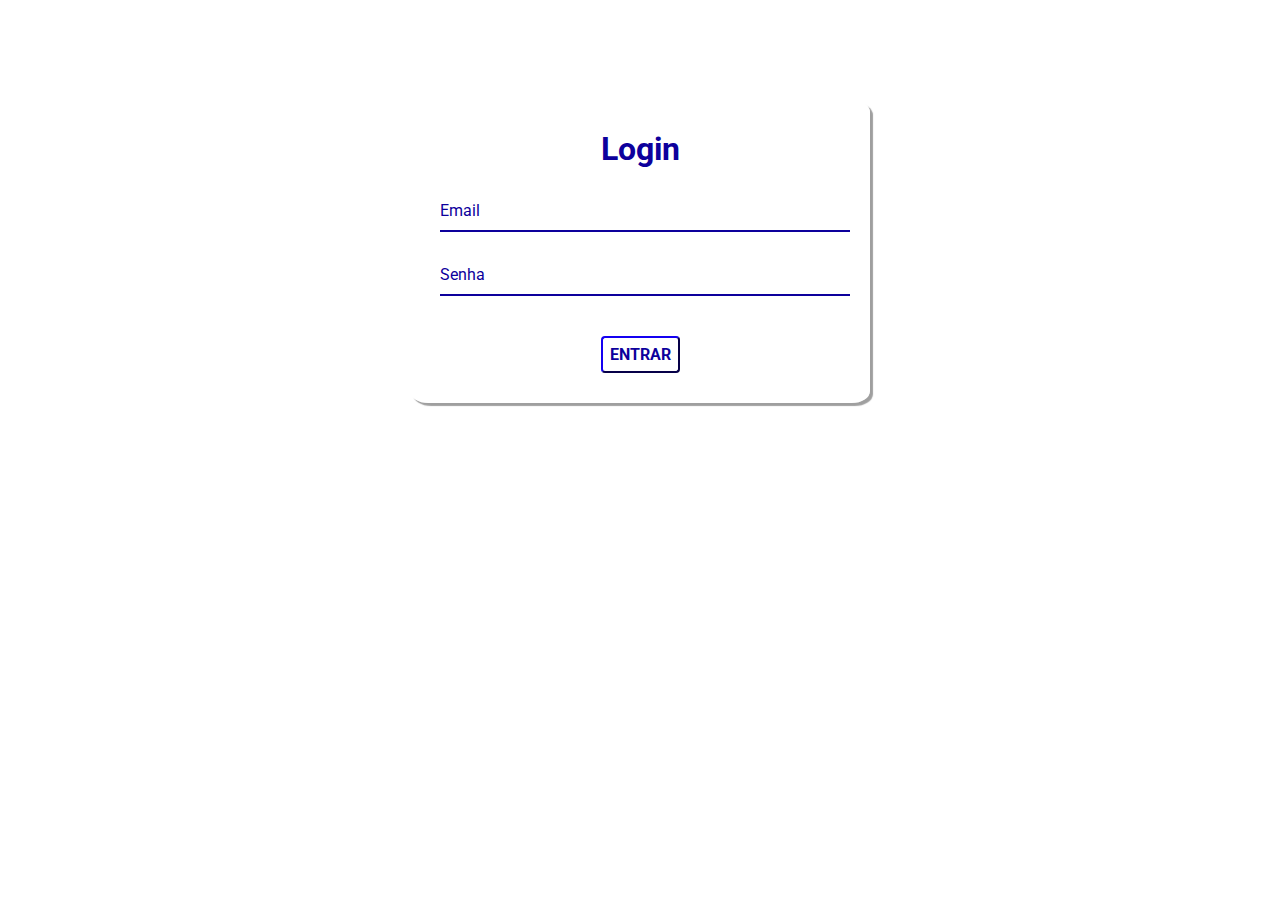
<file: index.html>
<!DOCTYPE html>
<html lang="en">
<head>
    <meta charset="UTF-8">
    <meta http-equiv="X-UA-Compatible" content="IE=edge">
    <meta name="viewport" content="width=device-width, initial-scale=1.0">
    <title>Login</title>
    <link rel="stylesheet" href="style.css">
    <script defer src="scriptindex.js"></script>
</head>

  <body>
   <div class='container'>
  <div class='card'>
    <h1> Login </h1>
    
            <div class="label-float">
               <input type="text" id="email" placeholder=" " required>
               <label id="labelEmail" for="email">Email</label>
            </div>

            
            <div class="label-float">
               <input type="password" id="senha" placeholder=" " required>
               <label id="labelSenha" for="senha">Senha</label>
               <i id="verSenha" type="submit"class="fa fa-eye" aria-hidden="true"></i>              
            </div>          
            <div class='justify-center'>
              <button id="log-in" type="submit"onclick="logar(); return false">ENTRAR</button>
            </div>

    
  </div>
  </div>

  </body>
</html>
</file>
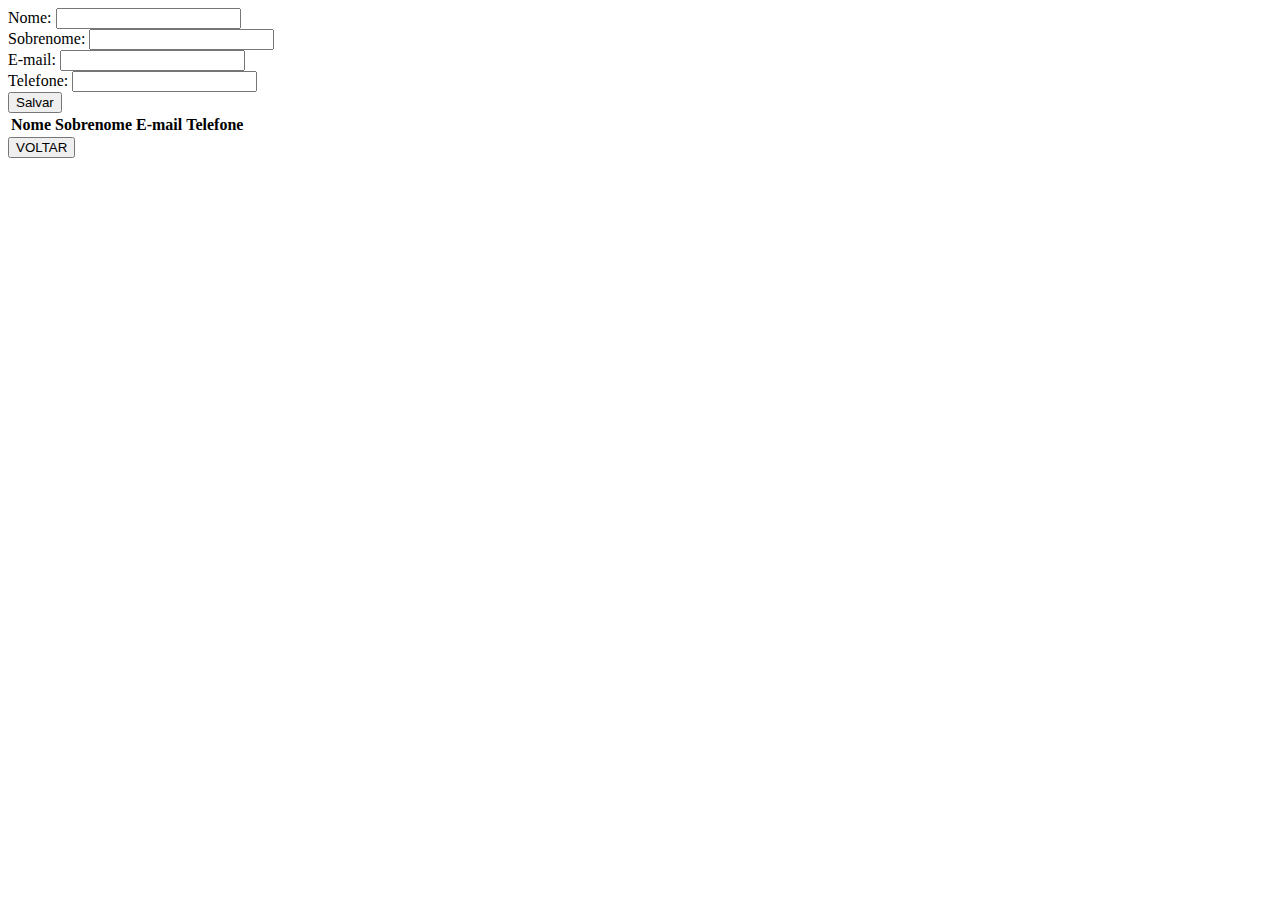
<file: cadastroCliente.html>
<!DOCTYPE html>
<html lang="en">
<head>
    <meta charset="UTF-8">
    <meta http-equiv="X-UA-Compatible" content="IE=edge">
    <meta name="viewport" content="width=device-width, initial-scale=1.0">
    <title>Cadastro cliente</title>
    <script defer src="scriptCliente.js"></script>
</head>
<body>
    <form>
        <label>Nome:</label>
        <input type="text" name="nome"><br>
      
        <label>Sobrenome:</label>
        <input type="text" name="sobrenome"><br>
      
        <label>E-mail:</label>
        <input type="email" name="email"><br>
      
        <label>Telefone:</label>
        <input type="tel" name="telefone"><br>
      
        <button type="submit">Salvar</button>
      </form>

      <table>
        <thead>
          <tr>
            <th>Nome</th>
            <th>Sobrenome</th>
            <th>E-mail</th>
            <th>Telefone</th>
          </tr>
        </thead>
        <tbody></tbody>
      </table>
      <div class='justify-center'>
        <button id="inicio" type="submit" onclick="voltar()">VOLTAR</button>
      </div>
</body>
</html>
</file>
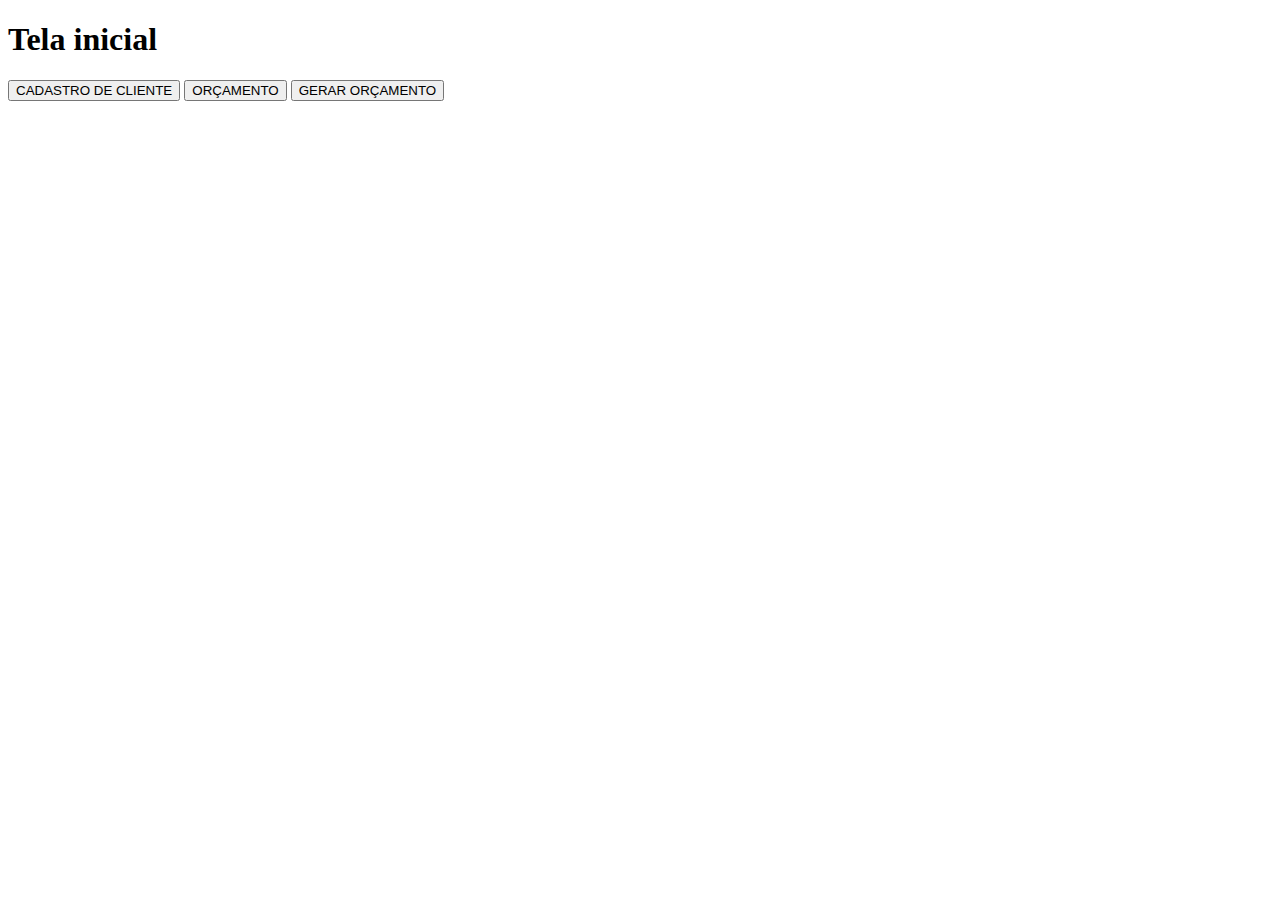
<file: orcamento.html>
<!DOCTYPE html>
<html lang="pt-Br">
<head>
    <meta charset="UTF-8">
    <meta http-equiv="X-UA-Compatible" content="IE=edge">
    <meta name="viewport" content="width=device-width, initial-scale=1.0">
    <title>Inicio</title>
    <script defer src="scriptinicio.js"></script>
</head>
<body>
    <div class='container'>
   <div class='card'>
     <h1> Tela inicial </h1>
             
             <div class='justify-center'>
               <button id="cadastro" type="submit" onclick="cadastrar_cliente()">CADASTRO DE CLIENTE</button>
               <button id="orcamento" type="submit" onclick=" ">ORÇAMENTO</button>
               <button id="orcamento" type="submit" onclick=" ">GERAR ORÇAMENTO</button>
             </div>
 
     
   </div>
   </div>
 
   </body>
</html>
</file>
<file: style.css>
@import url('https://fonts.googleapis.com/css2?family=Roboto:ital,wght@0,100;0,300;0,400;0,500;0,700;0,900;1,100;1,300;1,400;1,500;1,700;1,900&display=swap');

* {
  margin: 0;
  padding: 0;
  font-family: 'Roboto', sans-serif;
}

body {
  background-image: url(https://i.imgur.com/XbRg9D7.png);
  background-repeat: no-repeat;
  background-size: cover;
  background-attachment: fixed
  
}

.container {
  display: flex;
  justify-content: center;
  width: 100%;
  margin-top: 100px;
}

.card {
  background-color: #ffffff80;
  padding: 30px;
  border-radius: 4%;
  box-shadow: 3px 3px 1px 0px #00000060;
  width: 400px;
}

h1{
  text-align: center;
  margin-bottom: 20px;
  color: #0d009c
}

.label-float input{
  width: 100%;
  padding: 5px 5px;
  display: inline-block;
  border: 0;
  border-bottom: 2px solid #0d009c;
  background-color: transparent;
  outline: none;
  min-width: 180px;
  font-size: 16px;
  transition: all .3s ease-out;
  border-radius: 0;
  
}

.label-float{
  position: relative;
  padding-top: 13px;
  margin-top: 5%;
  margin-bottom: 5%;
}

.label-float input:focus{
  border-bottom: 2px solid #4038a0;
}

.label-float label{
  color: #0d009c;
  pointer-event: none;
  position: absolute;
  top: 0;
  left: 0;
  margin-top: 13px;
  transition: all .3s ease-out;
}

.label-float input:focus + label,
.label-float input:valid + label{
  font-size: 13px;
  margin-top: 0;
  color: #4038a0
}

button{
  background-color: transparent;
  border-color: #0d009c;
  color: #0d009c;
  padding: 7px;
  font-weight: bold;
  font-size: 12pt;
  margin-top: 20px;
  border-radius: 4px;
  cursor: pointer;
  outline: none;
  transition: all .4s ease-out;
}

button:hover{
  background-color: #0d009c;
  color: #fff;
}

.justify-center{
  display: flex;
  justify-content: center;
}

.fa-eye{
  position: absolute;
  top: 15px;
  right: 10px;
  cursor: pointer;
  color: #0d009c;
}
</file>
